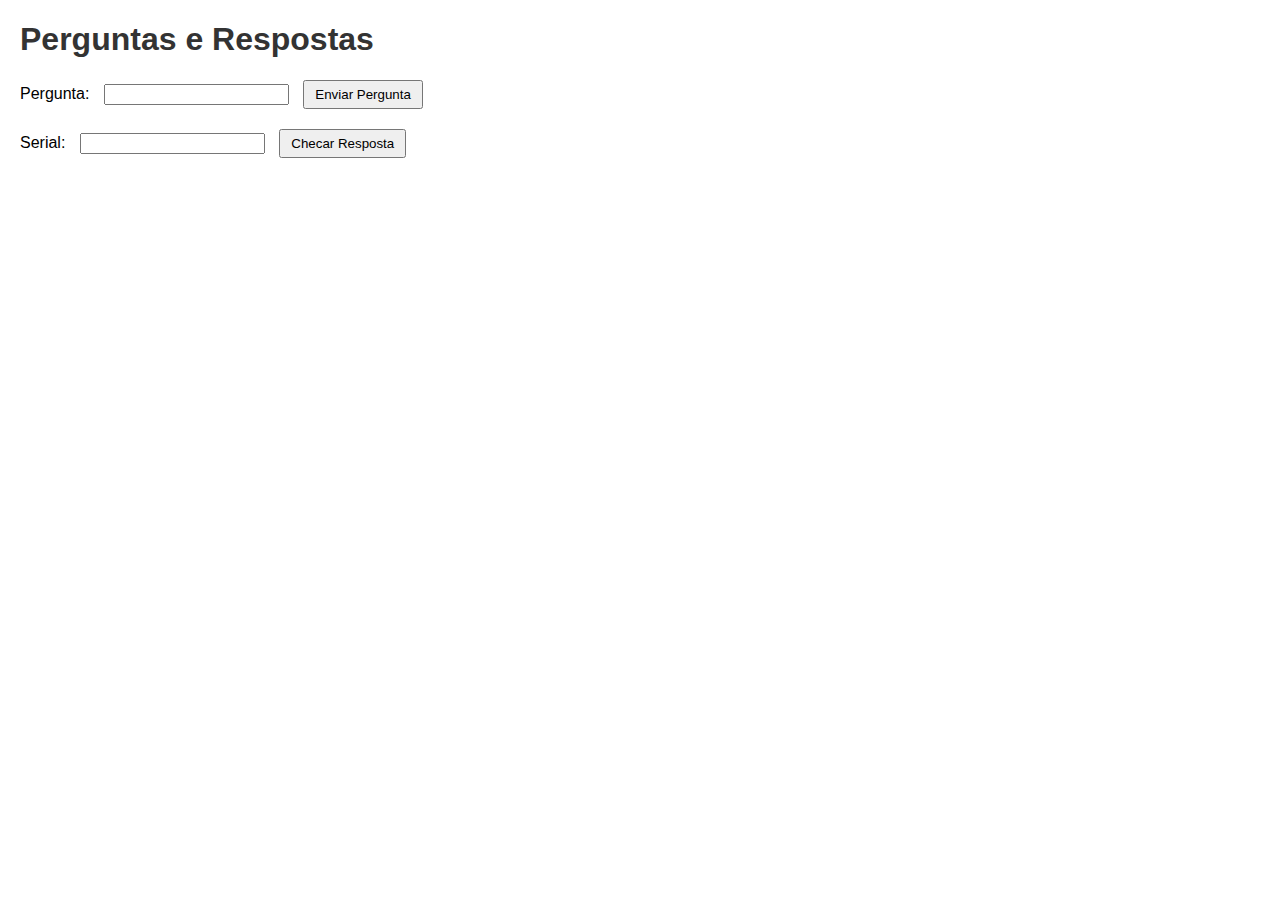
<file: public/index.html>
<!DOCTYPE html>
<html lang="en">
<head>
    <meta charset="UTF-8">
    <meta name="viewport" content="width=device-width, initial-scale=1.0">
    <title>Question and Answer</title>
    <link rel="stylesheet" href="style.css">
</head>
<body>
    <h1>Perguntas e Respostas</h1>
    <div>
        <label for="pergunta">Pergunta:</label>
        <input type="text" id="pergunta" />
        <button id="enviarPergunta">Enviar Pergunta</button>
    </div>
    <div>
        <label for="serial">Serial:</label>
        <input type="text" id="serial" />
        <button id="checarResposta">Checar Resposta</button>
    </div>
    <div>
        <p id="resposta"></p>
    </div>
    <script src="script.js"></script>
</body>
</html>
</file>
<file: public/style.css>
body {
    font-family: Arial, sans-serif;
    margin: 20px;
}

h1 {
    color: #333;
}

div {
    margin-bottom: 20px;
}

label {
    margin-right: 10px;
}

input {
    margin-right: 10px;
}

button {
    padding: 5px 10px;
}
</file>
